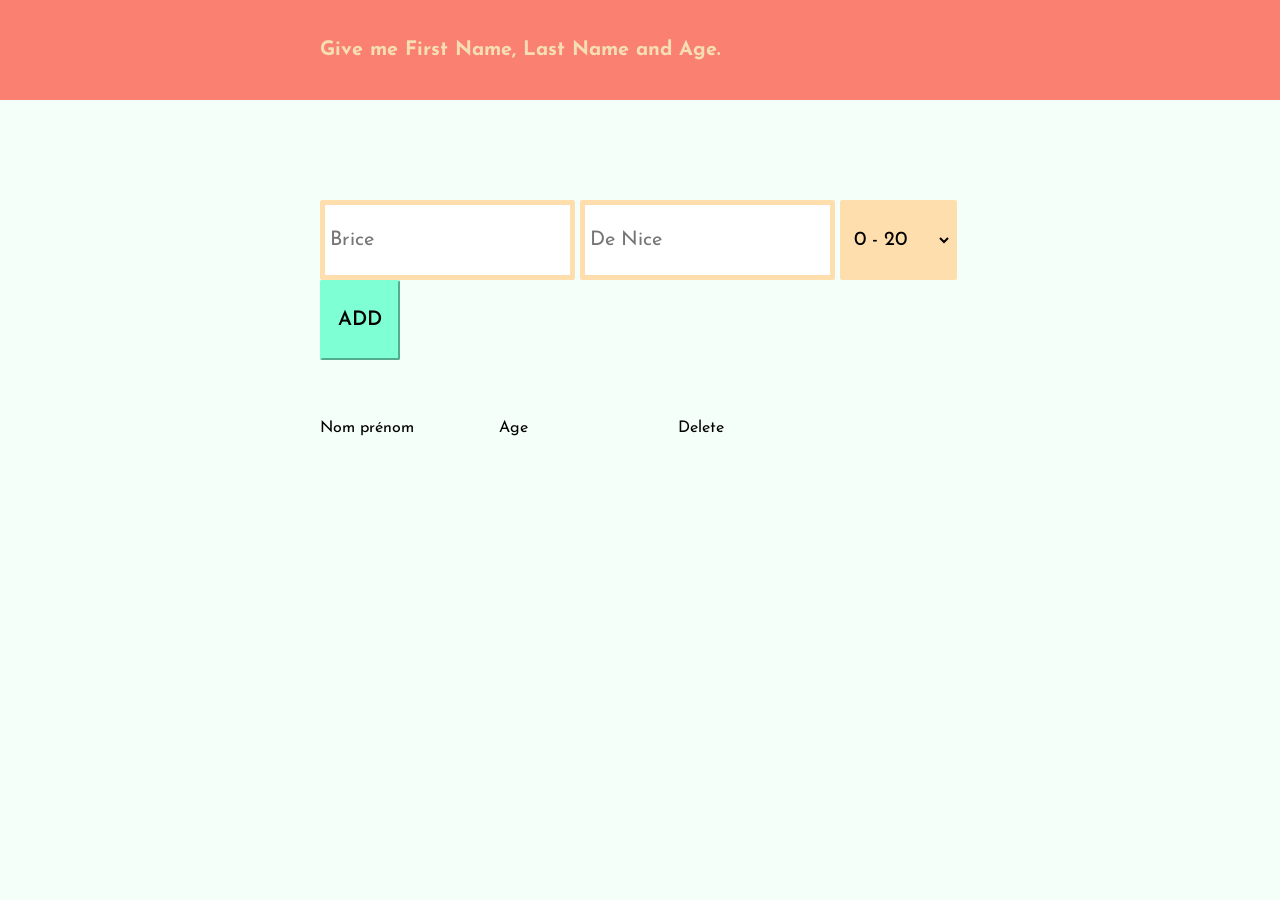
<file: docs/index.html>
<!DOCTYPE html>
<html lang="fr">
<head>
  <meta charset="UTF-8">
  <title>Form</title>
  <link href="https://fonts.googleapis.com/css?family=Josefin+Sans" rel="stylesheet">
  <link rel="stylesheet" href="style/style.css">
</head>
<body>
  <header>
    <h1>Give me First Name, Last Name and Age.</h1>
  </header>
  <main>
    <form action="">
      <input type="text" id="first-name" placeholder="Brice">
      <input type="text" id="last-name" placeholder="De Nice">
      <select id="select"></select>
      <button type="submit">ADD</button>
    </form>
    <div id="container">
      <div class="inner">
        <div class="item">Nom prénom</div>
        <div class="item">Age</div>
        <div class="item">Delete</div>
      </div>
    </div>
  </main>
  <script src="script.js" type="text/javascript"></script>
</body>
</html>
</file>
<file: docs/style/style.css>
* {
  box-sizing: border-box;
  font-family: 'Josefin Sans', sans-serif; }

body {
  margin: 0;
  padding: 0;
  background-color: mintcream; }

header {
  position: fixed;
  top: 0;
  left: 0;
  width: 100%;
  background-color: salmon; }
  header h1 {
    font-size: 20px;
    width: 640px;
    line-height: 100px;
    margin: 0 auto;
    color: wheat; }

form {
  margin-bottom: 30px; }

main {
  width: 640px;
  margin: 0 auto; }

input, select {
  height: 80px;
  border: 5px solid navajowhite;
  font-size: 20px;
  padding-left: 5px;
  border-radius: 2px; }

input:focus {
  outline: Aquamarine auto 3px; }

select:focus {
  outline: Aquamarine auto 3px; }

select {
  background-color: navajowhite; }

button {
  background-color: Aquamarine;
  height: 80px;
  width: 80px;
  font-weight: 600;
  border-radius: 2px;
  font-size: 20px;
  border-color: Aquamarine;
  cursor: pointer; }

.remove-button {
  flex: 0 0 30%;
  cursor: pointer;
  background-color: palevioletred;
  color: white;
  height: 30px;
  line-height: 34px;
  width: 80px;
  font-size: 14px;
  border-radius: 2px;
  text-align: center;
  border: none; }

button:focus {
  outline: none; }

.container {
  width: 100%; }

.inner {
  padding-top: 30px;
  width: 80%;
  text-align: left;
  display: flex;
  justify-content: space-between;
  align-items: center; }

.item {
  flex: 0 0 30%; }

/*# sourceMappingURL=style.css.map */
</file>
